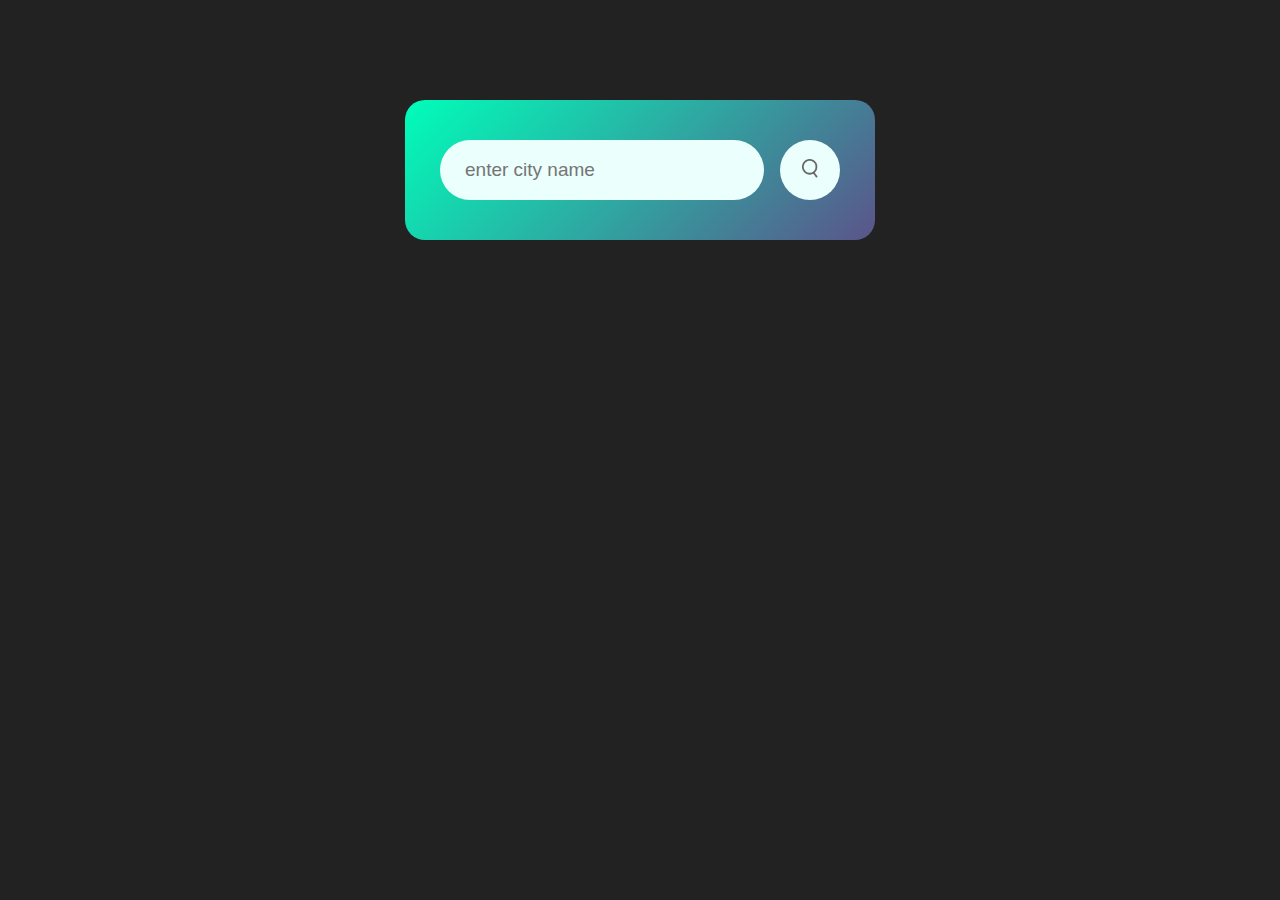
<file: index.html>
<!DOCTYPE html>
<html lang="en">

<head>
    <meta charset="UTF-8">
    <meta name="viewport" content="width=device-width, initial-scale=1.0">
    <title>Document</title>
    <link rel="stylesheet" href="style.css">
</head>

<body>
    <div class="card">
        <div class="search">
            <input type="text" placeholder="enter city name" spellcheck="false">
            <button><img src="images/search.png" alt=""></button>
        </div>
        <div class="weather">
            <img src="images/rain.png" class="weather-icon">
            <h1 class="temp">22°C</h1>
            <h2 class="city">New Delhi</h2>
            <div class="details">
                <div class="col">
                    <img src="images/humidity.png" alt="">
                    <div>
                        <p class="humidity">50%</p>
                        <p>Humidity</p>
                    </div>
                </div>
                <div class="col">
                    <img src="images/wind.png" alt="">
                    <div>
                        <p class="wind">15km\h</p>
                        <p>Wind Speed</p>
                    </div>
                </div>
            </div>
        </div>
    </div>


    <script>

        const apiKey="b3f075d6b5848b65ca994a89932f0051";
        const apiUrl="https://api.openweathermap.org/data/2.5/weather?&&units=metric&q=";

        const searchBox=docoument.querySelector(".search input");
        const searchBtn=docoument.querySelector(".search Button");

        async function checkWeather (city){
            const response=await fetch(apiUrl + city+ '&appid=${apiKey}');
            var data=await response.json();

            console.log(data);

            docoument.querySelector(".city").innerHTML=data.name;
            docoument.querySelector(".temp").innerHTML= Math.round(data.main.temp)  + "°C";
            docoument.querySelector(".humidity").innerHTML=data.main.humidity + "%";
            docoument.querySelector(".wind").innerHTML=data.wind.speed + "km/h";
        }

        searchBtn.addEventListener("click",()=>{
            checkWeather(searchBox.value);

        })

      
    </script>
</body>

</html>
</file>
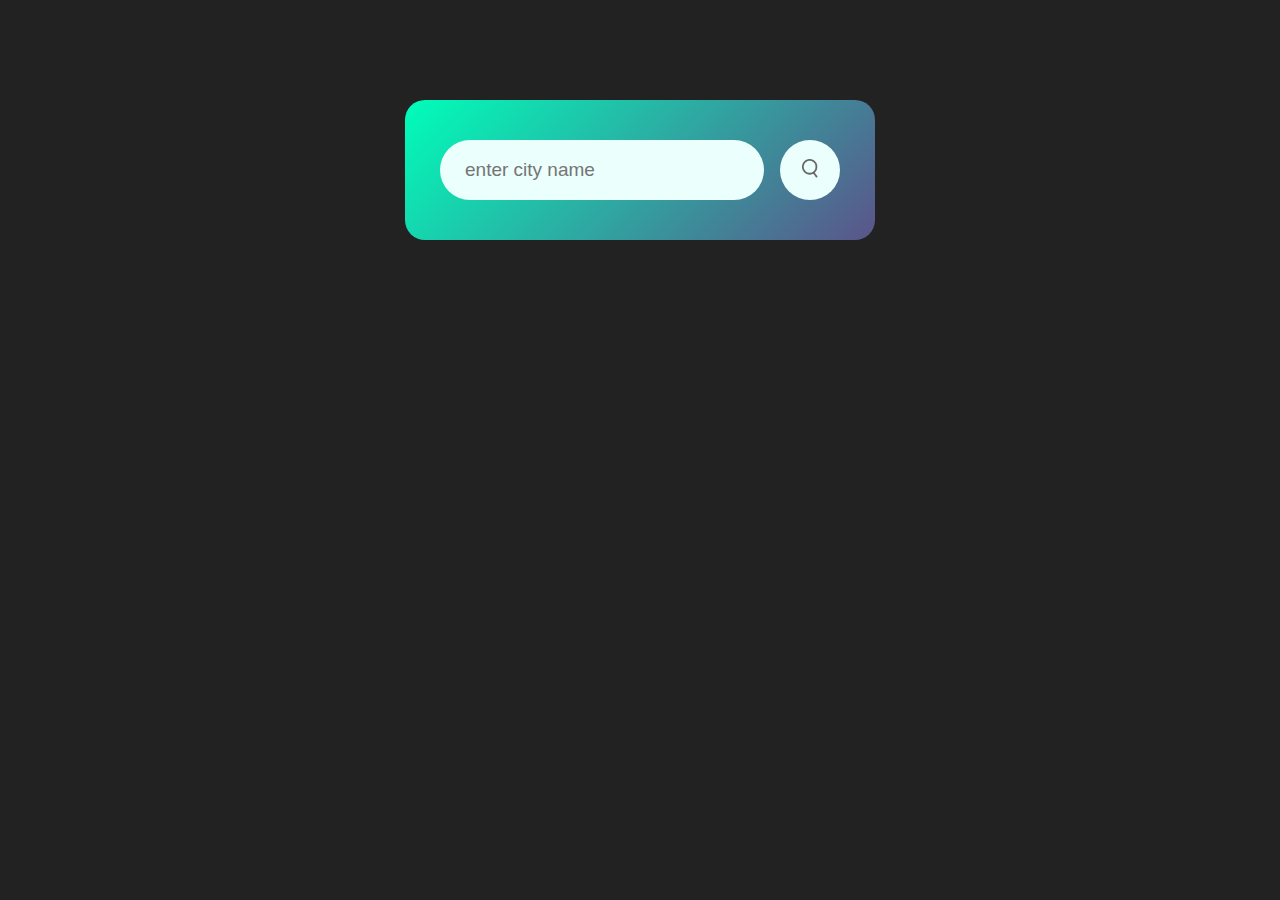
<file: index1.html>
<!DOCTYPE html>
<html lang="en">

<head>
    <meta charset="UTF-8">
    <meta name="viewport" content="width=device-width, initial-scale=1.0">
    <title>Document</title>
    <link rel="stylesheet" href="style.css">
</head>

<body>
    <div class="card">
        <div class="search">
            <input type="text" placeholder="enter city name" spellcheck="false">
            <button><img src="images/search.png" alt=""></button>
        </div>
        <div class="weather">
            <img src="images/rain.png" class="weather-icon">
            <h1 class="temp">22°C</h1>
            <h2 class="city">New Delhi</h2>
            <div class="details">
                <div class="col">
                    <img src="images/humidity.png" alt="">
                    <div>
                        <p class="humidity">50%</p>
                        <p>Humidity</p>
                    </div>
                </div>
                <div class="col">
                    <img src="images/wind.png" alt="">
                    <div>
                        <p class="wind">15km\h</p>
                        <p>Wind Speed</p>
                    </div>
                </div>
            </div>
        </div>
    </div>


    <script>
        const apiKey = "b3f075d6b5848b65ca994a89932f0051";
        const apiUrl = "https://api.openweathermap.org/data/2.5/weather?&&units=metric&q=";

        document.addEventListener('DOMContentLoaded', () => {
            const searchBox = document.querySelector(".search input");
            const searchBtn = document.querySelector(".search button");
            const weatherIcon = document.querySelector(".weather-icon");

            async function checkWeather(city) {
                const response = await fetch(apiUrl + city + `&appid=${apiKey}`);
                const data = await response.json();

                document.querySelector(".city").innerHTML = data.name;
                document.querySelector(".temp").innerHTML = Math.round(data.main.temp) + "°C";
                document.querySelector(".humidity").innerHTML = data.main.humidity + "%";
                document.querySelector(".wind").innerHTML = data.wind.speed + "km/h";

                if (data.weather[0].main === "clouds") {
                    weatherIcon.src = "images/clouds.png";
                } else if (data.weather[0].main === "clear") {
                    weatherIcon.src = "images/clear.png";
                } else if (data.weather[0].main === "Rain") {
                    weatherIcon.src = "images/rain.png";
                } else if (data.weather[0].main === "dizzle") {
                    weatherIcon.src = "images/dizzle.png";
                } else if (data.weather[0].main === "mist") {
                    weatherIcon.src = "images/mist.png";
                }
                document.querySelector(".weather").style.display = "block";
            }

            searchBtn.addEventListener("click", () => {
                checkWeather(searchBox.value);
            });
        });
    </script>
</body>

</html>
</file>
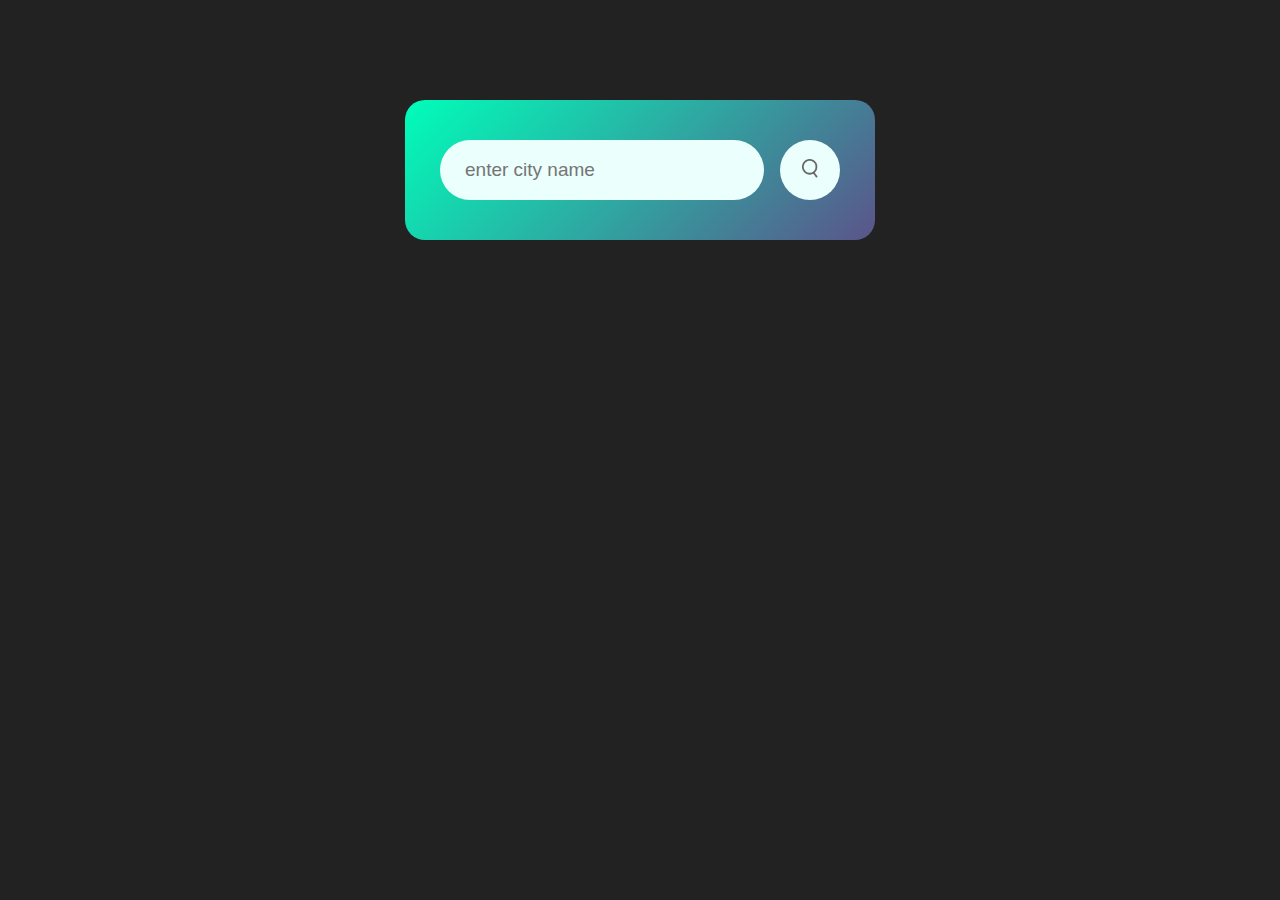
<file: index2.html>
<!DOCTYPE html>
<html lang="en">

<head>
    <meta charset="UTF-8">
    <meta name="viewport" content="width=device-width, initial-scale=1.0">
    <title>Document</title>
    <link rel="stylesheet" href="style.css">
</head>

<body>
    <div class="card">
        <div class="search">
            <input type="text" placeholder="enter city name" spellcheck="false">
            <button><img src="images/search.png" alt=""></button>
        </div>
        <div class="error">
            <p>Invalid city name </p>
        </div>
        <div class="weather">
            <img src="images/rain.png" class="weather-icon">
            <h1 class="temp">22°C</h1>
            <h2 class="city">New Delhi</h2>
            <div class="details">
                <div class="col">
                    <img src="images/humidity.png" alt="">
                    <div>
                        <p class="humidity">50%</p>
                        <p>Humidity</p>
                    </div>
                </div>
                <div class="col">
                    <img src="images/wind.png" alt="">
                    <div>
                        <p class="wind">15km\h</p>
                        <p>Wind Speed</p>
                    </div>
                </div>
            </div>
        </div>
    </div>


    <script>
        const apiKey = "b3f075d6b5848b65ca994a89932f0051";
        const apiUrl = "https://api.openweathermap.org/data/2.5/weather?&&units=metric&q=";

        document.addEventListener('DOMContentLoaded', () => {
            const searchBox = document.querySelector(".search input");
            const searchBtn = document.querySelector(".search button");
            const weatherIcon = document.querySelector(".weather-icon");

            async function checkWeather(city) {
                const response = await fetch(apiUrl + city + `&appid=${apiKey}`);


                if(response.status==404){
                    docoument.querySelector(".error").style.display="block";
                    docoument.querySelector(".error").style.display="none";
                }
                else{
                    
                }
                var data = await response.json();



                document.querySelector(".city").innerHTML = data.name;
                document.querySelector(".temp").innerHTML = Math.round(data.main.temp) + "°C";
                document.querySelector(".humidity").innerHTML = data.main.humidity + "%";
                document.querySelector(".wind").innerHTML = data.wind.speed + "km/h";

                if (data.weather[0].main === "clouds") {
                    weatherIcon.src = "images/clouds.png";
                } else if (data.weather[0].main === "clear") {
                    weatherIcon.src = "images/clear.png";
                } else if (data.weather[0].main === "Rain") {
                    weatherIcon.src = "images/rain.png";
                } else if (data.weather[0].main === "dizzle") {
                    weatherIcon.src = "images/dizzle.png";
                } else if (data.weather[0].main === "mist") {
                    weatherIcon.src = "images/mist.png";
                }
                document.querySelector(".weather").style.display = "block";
            }

            searchBtn.addEventListener("click", () => {
                checkWeather(searchBox.value);
            });
        });
    </script>
</body>

</html>
</file>
<file: style.css>
*{
    margin: 0;
    padding: 0;
    font-family:'poppins',sans-serif;
    box-sizing: border-box;
}

body{
    background-color: #222;
}

.card{
    width: 90%;
    max-width: 470px;
    background: linear-gradient(135deg,#00feba,#5b548a);
    color: #fff;
    margin: 100px auto 0;
    border-radius: 20px;
    padding: 40px 35px;
    text-align: center;
}



.search{
    width: 100%;
    display: flex;
    align-items: center;
    justify-content: center;
}

.search input{
    border: 0;
    outline: 0;
    background: #ebfffc;
    color:#555;
    padding: 10px 25px;
    height: 60px;
    border-radius: 30px;
    flex: 1;
    margin-right: 16px;
    font-size: 19px;
}


.search button{
    border: 0;
    outline: 0;
    background: #ebfffc;
    border-radius: 50%;
    width: 60px;
    height: 60px;
    cursor: pointer;
}

.search button img{
    width: 16px;
}

.weather-icon{
    width: 170px;
    margin-top: 30px;
}

.weather h1{
    font-size: 80px;
    font-weight: 500;
}

.weather h2{
    font-size: 45px;
    font-weight: 400;
    margin-top: -10px;
}

.details{
    display: flex;
    align-items: center;
    padding: 0 20px;
    justify-content: space-between;
    margin-top:50px
}

.col{
    display: flex;
    align-items: center;
    text-align: left;
    
}

.col img{
    width: 40px;
    margin-right: 10px;
}

.humidity, .wind{
    font-size: 28px;
    margin-top: -6px;

}
.weather{
    display: none;
}
.error{
    text-align: left;
    margin: left;
    font-size: 14px;
    margin-top: 10px;
    display: none;
}
</file>
